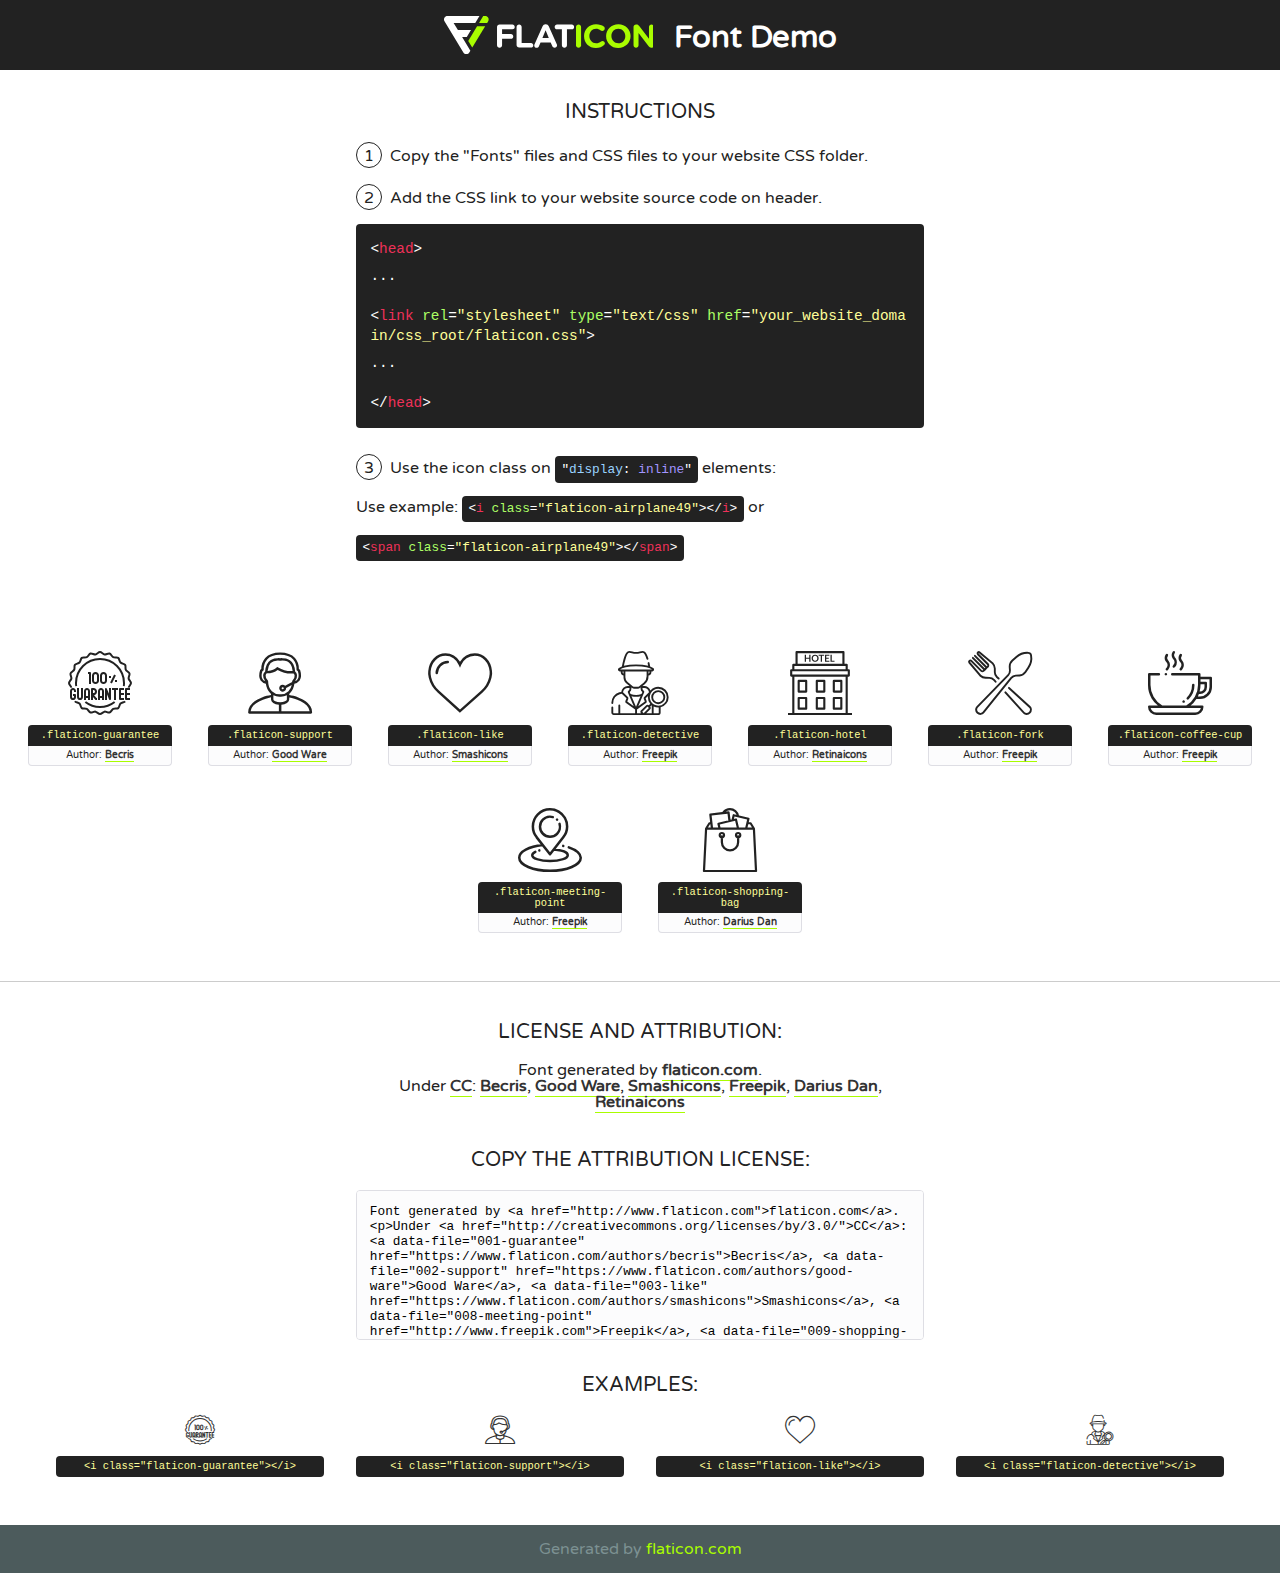
<file: direngine-master/fonts/flaticon/font/flaticon.html>
<!DOCTYPE html>
<!--
  Flaticon icon font: Flaticon
  Creation date: 13/08/2018 10:00
-->
<html>
<!DOCTYPE html>
<html>

<head>
    <title>Flaticon WebFont</title>
    <link href="http://fonts.googleapis.com/css?family=Varela+Round" rel="stylesheet" type="text/css" />
    <link rel="stylesheet" type="text/css" href="flaticon.css">
    <meta charset="UTF-8">
    <style>
    html, body, div, span, applet, object, iframe,
    h1, h2, h3, h4, h5, h6, p, blockquote, pre,
    a, abbr, acronym, address, big, cite, code,
    del, dfn, em, img, ins, kbd, q, s, samp,
    small, strike, strong, sub, sup, tt, var,
    b, u, i, center,
    dl, dt, dd, ol, ul, li,
    fieldset, form, label, legend,
    table, caption, tbody, tfoot, thead, tr, th, td,
    article, aside, canvas, details, embed, 
    figure, figcaption, footer, header, hgroup, 
    menu, nav, output, ruby, section, summary,
    time, mark, audio, video {
        margin: 0;
        padding: 0;
        border: 0;
        font-size: 100%;
        font: inherit;
        vertical-align: baseline;
    }
    /* HTML5 display-role reset for older browsers */
    article, aside, details, figcaption, figure, 
    footer, header, hgroup, menu, nav, section {
        display: block;
    }
    body {
        line-height: 1;
    }
    ol, ul {
        list-style: none;
    }
    blockquote, q {
        quotes: none;
    }
    blockquote:before, blockquote:after,
    q:before, q:after {
        content: '';
        content: none;
    }
    table {
        border-collapse: collapse;
        border-spacing: 0;
    }
    body {
        font-family: 'Varela Round', Helvetica, Arial, sans-serif;
        font-size: 16px;
        color: #222;
    }
    a {
        color: #333;
        border-bottom: 1px solid #a9fd00;
        font-weight: bold;
        text-decoration: none;
    }
    * {
        -moz-box-sizing: border-box;
        -webkit-box-sizing: border-box;
        box-sizing: border-box;
        margin: 0;
        padding: 0;
    }
    [class^="flaticon-"]:before, [class*=" flaticon-"]:before, [class^="flaticon-"]:after, [class*=" flaticon-"]:after {
        font-family: Flaticon;
        font-size: 30px;
        font-style: normal;
        margin-left: 20px;
        color: #333;
    }
    .wrapper {
        max-width: 600px;
        margin: auto;
        padding: 0 1em;
    }
    .title {
        font-size: 1.25em;
        text-align: center;
        margin-bottom: 1em;
        text-transform: uppercase;
    }
    header {
        text-align: center;
        background-color: #222;
        color: #fff;
        padding: 1em;
    }
    header .logo {
        width: 210px;
        height: 38px;
        display: inline-block;
        vertical-align: middle;
        margin-right: 1em;
        border: none;
    }
    header strong {
        font-size: 1.95em;
        font-weight: bold;
        vertical-align: middle;
        margin-top: 5px;
        display: inline-block;
    }
    .demo {
        margin: 2em auto;
        line-height: 1.25em;
    }
    .demo ul li {
        margin-bottom: 1em;
    }
    .demo ul li .num {
        color: #222;
        border-radius: 20px;
        display: inline-block;
        width: 26px;
        padding: 3px;
        height: 26px;
        text-align: center;
        margin-right: 0.5em;
        border: 1px solid #222;
    }
    .demo ul li code {
        background-color: #222;
        border-radius: 4px;
        padding: 0.25em 0.5em;
        display: inline-block;
        color: #fff;
        font-family: Consolas,Monaco,Lucida Console,Liberation Mono,DejaVu Sans Mono,Bitstream Vera Sans Mono,Courier New, monospace;
        font-weight: lighter;
        margin-top: 1em;
        font-size: 0.8em;
        word-break: break-all;
    }
    .demo ul li code.big {
        padding: 1em;
        font-size: 0.9em;
    }
    .demo ul li code .red {
        color: #EF3159;
    }
    .demo ul li code .green {
        color: #ACFF65;
    }
    .demo ul li code .yellow {
        color: #FFFF99;
    }
    .demo ul li code .blue {
        color: #99D3FF;
    }
    .demo ul li code .purple {
        color: #A295FF;
    }
    .demo ul li code .dots {
        margin-top: 0.5em;
        display: block;
    }
    #glyphs {
        border-bottom: 1px solid #ccc;
        padding: 2em 0;
        text-align: center;
    }
    .glyph {
        display: inline-block;
        width: 9em;
        margin: 1em;
        text-align: center;
        vertical-align: top;
        background: #FFF;
    }
    .glyph .glyph-icon {
        padding: 10px;
        display: block;
        font-family:"Flaticon";
        font-size: 64px;
        line-height: 1;
    }
    .glyph .glyph-icon:before {
        font-size: 64px;
        color: #222;
        margin-left: 0;
    }
    .class-name {
        font-size: 0.65em;
        background-color: #222;
        color: #fff;
        border-radius: 4px 4px 0 0;
        padding: 0.5em;
        color: #FFFF99;
        font-family: Consolas,Monaco,Lucida Console,Liberation Mono,DejaVu Sans Mono,Bitstream Vera Sans Mono,Courier New, monospace;
    }
    .author-name {
        font-size: 0.6em;
        background-color: #fcfcfd;
        border: 1px solid #DEDEE4;
        border-top: 0;
        border-radius: 0 0 4px 4px;
        padding: 0.5em;
    }
    .class-name:last-child {
        font-size: 10px;
        color:#888;
    }
    .class-name:last-child a {
        font-size: 10px;
        color:#555;
    }
    .class-name:last-child a:hover {
        color:#a9fd00;
    }
    .glyph > input {
        display: block;
        width: 100px;
        margin: 5px auto;
        text-align: center;
        font-size: 12px;
        cursor: text;
    }
    .glyph > input.icon-input {
        font-family:"Flaticon";
        font-size: 16px;
        margin-bottom: 10px;
    }
    .attribution .title {
        margin-top: 2em;
    }
    .attribution textarea {
        background-color: #fcfcfd;
        padding: 1em;
        border: none;
        box-shadow: none;
        border: 1px solid #DEDEE4;
        border-radius: 4px;
        resize: none;
        width: 100%;
        height: 150px;
        font-size: 0.8em;
        font-family: Consolas,Monaco,Lucida Console,Liberation Mono,DejaVu Sans Mono,Bitstream Vera Sans Mono,Courier New, monospace;
        -webkit-appearance: none;
    }
    .iconsuse {
        margin: 2em auto;
        text-align: center;
        max-width: 1200px;
    }
    .iconsuse:after {
        content: '';
        display: table;
        clear: both;
    }
    .iconsuse .image {
        float: left;
        width: 25%;
        padding: 0 1em;
    }
    .iconsuse .image p {
        margin-bottom: 1em;
    }
    .iconsuse .image span {
        display: block;
        font-size: 0.65em;
        background-color: #222;
        color: #fff;
        border-radius: 4px;
        padding: 0.5em;
        color: #FFFF99;
        margin-top: 1em;
        font-family: Consolas,Monaco,Lucida Console,Liberation Mono,DejaVu Sans Mono,Bitstream Vera Sans Mono,Courier New, monospace;
    }
    #footer {
        text-align: center;
        background-color: #4C5B5C;
        color: #7c9192;
        padding: 1em;
    }
    #footer a {
        border: none;
        color: #a9fd00;
        font-weight: normal;
    }
    @media (max-width: 960px) {
        .iconsuse .image {
            width: 50%;
        }
    }
    @media (max-width: 560px) {
        .iconsuse .image {
            width: 100%;
        }
    }
    </style>
</head>

<body class="characters-off">

    <header>
        <a href="http://www.flaticon.com" target="_blank" class="logo">
            <svg version="1.1" xmlns="http://www.w3.org/2000/svg" xmlns:xlink="http://www.w3.org/1999/xlink" xmlns:a="http://ns.adobe.com/AdobeSVGViewerExtensions/3.0/" viewBox="0 0 560.875 102.036" enable-background="new 0 0 560.875 102.036" xml:space="preserve">
                <defs>
                </defs>
                <g>
                    <g class="letters">
                        <path fill="#ffffff" d="M141.596,29.675c0-3.777,2.985-6.767,6.764-6.767h34.438c3.426,0,6.15,2.728,6.15,6.15
                        c0,3.43-2.724,6.149-6.15,6.149h-27.674v13.091h23.719c3.429,0,6.151,2.724,6.151,6.15c0,3.43-2.723,6.149-6.151,6.149h-23.719
                        v17.574c0,3.773-2.986,6.761-6.764,6.761c-3.779,0-6.764-2.989-6.764-6.761V29.675z"></path>
                        <path fill="#ffffff" d="M193.844,29.149c0-3.781,2.985-6.767,6.764-6.767c3.776,0,6.763,2.985,6.763,6.767v42.957h25.039
                        c3.426,0,6.149,2.726,6.149,6.153c0,3.425-2.723,6.15-6.149,6.15h-31.802c-3.779,0-6.764-2.986-6.764-6.768V29.149z"></path>
                        <path fill="#ffffff" d="M241.891,75.71l21.438-48.407c1.492-3.341,4.215-5.357,7.906-5.357h0.792
                        c3.686,0,6.323,2.017,7.815,5.357l21.439,48.407c0.436,0.967,0.701,1.845,0.701,2.723c0,3.602-2.809,6.501-6.414,6.501
                        c-3.161,0-5.269-1.845-6.499-4.655l-4.132-9.661h-27.059l-4.301,10.102c-1.144,2.631-3.426,4.214-6.237,4.214
                        c-3.517,0-6.24-2.81-6.24-6.325C241.1,77.64,241.451,76.677,241.891,75.71z M279.932,58.666l-8.521-20.297l-8.526,20.297H279.932
                        z"></path>
                        <path fill="#ffffff" d="M314.864,35.387H301.86c-3.429,0-6.239-2.813-6.239-6.238c0-3.429,2.811-6.24,6.239-6.24h39.533
                        c3.426,0,6.237,2.811,6.237,6.24c0,3.425-2.811,6.238-6.237,6.238h-13.001v42.785c0,3.773-2.99,6.761-6.764,6.761
                        c-3.779,0-6.764-2.989-6.764-6.761V35.387z"></path>
                        <path fill="#A9FD00" d="M352.615,29.149c0-3.781,2.985-6.767,6.767-6.767c3.774,0,6.761,2.985,6.761,6.767v49.024
                        c0,3.773-2.987,6.761-6.761,6.761c-3.781,0-6.767-2.989-6.767-6.761V29.149z"></path>
                        <path fill="#A9FD00" d="M374.132,53.836v-0.179c0-17.481,13.178-31.801,32.065-31.801c9.22,0,15.459,2.458,20.557,6.238
                        c1.402,1.054,2.637,2.985,2.637,5.357c0,3.692-2.985,6.59-6.681,6.59c-1.845,0-3.071-0.702-4.044-1.319
                        c-3.776-2.813-7.729-4.393-12.562-4.393c-10.364,0-17.831,8.611-17.831,19.154v0.173c0,10.542,7.291,19.329,17.831,19.329
                        c5.715,0,9.492-1.756,13.359-4.834c1.049-0.874,2.458-1.491,4.039-1.491c3.429,0,6.325,2.813,6.325,6.236
                        c0,2.106-1.056,3.78-2.282,4.834c-5.539,4.834-12.036,7.733-21.878,7.733C387.572,85.464,374.132,71.493,374.132,53.836z"></path>
                        <path fill="#A9FD00" d="M433.009,53.836v-0.179c0-17.481,13.79-31.801,32.766-31.801c18.981,0,32.592,14.143,32.592,31.628v0.173
                        c0,17.483-13.785,31.807-32.769,31.807C446.625,85.464,433.009,71.32,433.009,53.836z M484.224,53.836v-0.179
                        c0-10.539-7.725-19.326-18.626-19.326c-10.893,0-18.449,8.611-18.449,19.154v0.173c0,10.542,7.73,19.329,18.626,19.329
                        C476.676,72.986,484.224,64.378,484.224,53.836z"></path>
                        <path fill="#A9FD00" d="M506.233,29.321c0-3.774,2.99-6.763,6.767-6.763h1.401c3.252,0,5.183,1.583,7.029,3.953l26.093,34.265
                        V29.059c0-3.692,2.99-6.677,6.681-6.677c3.683,0,6.671,2.985,6.671,6.677v48.934c0,3.78-2.987,6.765-6.764,6.765h-0.436
                        c-3.257,0-5.188-1.581-7.034-3.953l-27.056-35.492v32.944c0,3.687-2.985,6.676-6.678,6.676c-3.683,0-6.673-2.989-6.673-6.676
                        V29.321z"></path>
                    </g>
                    <g class="insignia">
                        <path fill="#ffffff" d="M48.372,56.137h12.517l11.156-18.537H37.186L25.688,18.539h57.825L94.668,0H9.271
                        C5.925,0,2.842,1.801,1.198,4.716c-1.644,2.907-1.593,6.482,0.134,9.343l50.38,83.501c1.678,2.781,4.689,4.476,7.938,4.476
                        c3.246,0,6.257-1.695,7.935-4.476l2.898-4.804L48.372,56.137z"></path>
                        <g class="i">
                            <path fill="#A9FD00" d="M93.575,18.539h0.031v0.004l21.652,0.004l2.705-4.488c1.727-2.861,1.778-6.436,0.133-9.343
                            C116.454,1.801,113.371,0,110.026,0h-5.294L93.575,18.539z"></path>
                            <polygon fill="#A9FD00" points="88.291,27.356 64.725,66.486 75.519,84.404 109.942,27.356"></polygon>
                        </g>
                    </g>
                </g>
            </svg>
        </a>
        <strong>Font Demo</strong>
    </header>


    <section class="demo wrapper">

        <p class="title">Instructions</p>

        <ul>
            <li>
                <span class="num">1</span>Copy the "Fonts" files and CSS files to your website CSS folder.
            </li>
            <li>
                <span class="num">2</span>Add the CSS link to your website source code on header.
                <code class="big">
                    &lt;<span class="red">head</span>&gt;
                    <br/><span class="dots">...</span>
                    <br/>&lt;<span class="red">link</span> <span class="green">rel</span>=<span class="yellow">"stylesheet"</span> <span class="green">type</span>=<span class="yellow">"text/css"</span> <span class="green">href</span>=<span class="yellow">"your_website_domain/css_root/flaticon.css"</span>&gt;
                    <br/><span class="dots">...</span>
                    <br/>&lt;/<span class="red">head</span>&gt;
                </code>
            </li>

            <li>
                <p>
                    <span class="num">3</span>Use the icon class on <code>"<span class="blue">display</span>:<span class="purple"> inline</span>"</code> elements:
                    <br />
                    Use example: <code>&lt;<span class="red">i</span> <span class="green">class</span>=<span class="yellow">&quot;flaticon-airplane49&quot;</span>&gt;&lt;/<span class="red">i</span>&gt;</code> or <code>&lt;<span class="red">span</span> <span class="green">class</span>=<span class="yellow">&quot;flaticon-airplane49&quot;</span>&gt;&lt;/<span class="red">span</span>&gt;</code>
            </li>
        </ul>

    </section>




   <section id="glyphs">          
    
      
        <div class="glyph"><div class="glyph-icon flaticon-guarantee"></div>
            <div class="class-name">.flaticon-guarantee</div>
            <div class="author-name">Author: <a data-file="001-guarantee" href="https://www.flaticon.com/authors/becris">Becris</a> </div> 
        </div>        
        
        <div class="glyph"><div class="glyph-icon flaticon-support"></div>
            <div class="class-name">.flaticon-support</div>
            <div class="author-name">Author: <a data-file="002-support" href="https://www.flaticon.com/authors/good-ware">Good Ware</a> </div> 
        </div>        
        
        <div class="glyph"><div class="glyph-icon flaticon-like"></div>
            <div class="class-name">.flaticon-like</div>
            <div class="author-name">Author: <a data-file="003-like" href="https://www.flaticon.com/authors/smashicons">Smashicons</a> </div> 
        </div>        
        
        <div class="glyph"><div class="glyph-icon flaticon-detective"></div>
            <div class="class-name">.flaticon-detective</div>
            <div class="author-name">Author: <a data-file="004-detective" href="http://www.freepik.com">Freepik</a> </div> 
        </div>        
        
        <div class="glyph"><div class="glyph-icon flaticon-hotel"></div>
            <div class="class-name">.flaticon-hotel</div>
            <div class="author-name">Author: <a data-file="005-hotel" href="https://www.flaticon.com/authors/retinaicons">Retinaicons</a> </div> 
        </div>        
        
        <div class="glyph"><div class="glyph-icon flaticon-fork"></div>
            <div class="class-name">.flaticon-fork</div>
            <div class="author-name">Author: <a data-file="006-fork" href="http://www.freepik.com">Freepik</a> </div> 
        </div>        
        
        <div class="glyph"><div class="glyph-icon flaticon-coffee-cup"></div>
            <div class="class-name">.flaticon-coffee-cup</div>
            <div class="author-name">Author: <a data-file="007-coffee-cup" href="http://www.freepik.com">Freepik</a> </div> 
        </div>        
        
        <div class="glyph"><div class="glyph-icon flaticon-meeting-point"></div>
            <div class="class-name">.flaticon-meeting-point</div>
            <div class="author-name">Author: <a data-file="008-meeting-point" href="http://www.freepik.com">Freepik</a> </div> 
        </div>        
        
        <div class="glyph"><div class="glyph-icon flaticon-shopping-bag"></div>
            <div class="class-name">.flaticon-shopping-bag</div>
            <div class="author-name">Author: <a data-file="009-shopping-bag" href="https://www.flaticon.com/authors/darius-dan">Darius Dan</a> </div> 
        </div>        
        

    </section>



    <section class="attribution wrapper"   style="text-align:center;">

      <div class="title">License and attribution:</div><div class="attrDiv">Font generated by <a href="http://www.flaticon.com">flaticon.com</a>. <div><p>Under <a href="http://creativecommons.org/licenses/by/3.0/">CC</a>: <a data-file="001-guarantee" href="https://www.flaticon.com/authors/becris">Becris</a>, <a data-file="002-support" href="https://www.flaticon.com/authors/good-ware">Good Ware</a>, <a data-file="003-like" href="https://www.flaticon.com/authors/smashicons">Smashicons</a>, <a data-file="008-meeting-point" href="http://www.freepik.com">Freepik</a>, <a data-file="009-shopping-bag" href="https://www.flaticon.com/authors/darius-dan">Darius Dan</a>, <a data-file="005-hotel" href="https://www.flaticon.com/authors/retinaicons">Retinaicons</a></p>  </div>
      </div>
      <div class="title">Copy the Attribution License:</div>

    <textarea onclick="this.focus();this.select();">Font generated by &lt;a href=&quot;http://www.flaticon.com&quot;&gt;flaticon.com&lt;/a&gt;. <p>Under <a href="http://creativecommons.org/licenses/by/3.0/">CC</a>: <a data-file="001-guarantee" href="https://www.flaticon.com/authors/becris">Becris</a>, <a data-file="002-support" href="https://www.flaticon.com/authors/good-ware">Good Ware</a>, <a data-file="003-like" href="https://www.flaticon.com/authors/smashicons">Smashicons</a>, <a data-file="008-meeting-point" href="http://www.freepik.com">Freepik</a>, <a data-file="009-shopping-bag" href="https://www.flaticon.com/authors/darius-dan">Darius Dan</a>, <a data-file="005-hotel" href="https://www.flaticon.com/authors/retinaicons">Retinaicons</a></p>  
     </textarea>

    </section>

    <section class="iconsuse">

          <div class="title">Examples:</div>            
             
            <div class="image">
                <p>
                    <i class="glyph-icon flaticon-guarantee"></i> 
                    <span>&lt;i class=&quot;flaticon-guarantee&quot;&gt;&lt;/i&gt;</span>
                </p>
            </div>
            
            <div class="image">
                <p>
                    <i class="glyph-icon flaticon-support"></i> 
                    <span>&lt;i class=&quot;flaticon-support&quot;&gt;&lt;/i&gt;</span>
                </p>
            </div>
            
            <div class="image">
                <p>
                    <i class="glyph-icon flaticon-like"></i> 
                    <span>&lt;i class=&quot;flaticon-like&quot;&gt;&lt;/i&gt;</span>
                </p>
            </div>
            
            <div class="image">
                <p>
                    <i class="glyph-icon flaticon-detective"></i> 
                    <span>&lt;i class=&quot;flaticon-detective&quot;&gt;&lt;/i&gt;</span>
                </p>
            </div>
                       
        </div>
                            
    </section>

<div id="footer">
    <div>Generated by <a href="http://www.flaticon.com">flaticon.com</a>
    </div>
</div>



</body>
</html>
</file>
<file: direngine-master/fonts/flaticon/font/flaticon.css>
/*
  	Flaticon icon font: Flaticon
  	Creation date: 13/08/2018 10:00
  	*/

@font-face {
  font-family: "Flaticon";
  src: url("./Flaticon.eot");
  src: url("./Flaticon.eot?#iefix") format("embedded-opentype"),
       url("./Flaticon.woff") format("woff"),
       url("./Flaticon.ttf") format("truetype"),
       url("./Flaticon.svg#Flaticon") format("svg");
  font-weight: normal;
  font-style: normal;
}

@media screen and (-webkit-min-device-pixel-ratio:0) {
  @font-face {
    font-family: "Flaticon";
    src: url("./Flaticon.svg#Flaticon") format("svg");
  }
}

[class^="flaticon-"]:before, [class*=" flaticon-"]:before,
[class^="flaticon-"]:after, [class*=" flaticon-"]:after {   
  font-family: Flaticon;
        font-size: 20px;
font-style: normal;
margin-left: 20px;
}

.flaticon-guarantee:before { content: "\f100"; }
.flaticon-support:before { content: "\f101"; }
.flaticon-like:before { content: "\f102"; }
.flaticon-detective:before { content: "\f103"; }
.flaticon-hotel:before { content: "\f104"; }
.flaticon-fork:before { content: "\f105"; }
.flaticon-coffee-cup:before { content: "\f106"; }
.flaticon-meeting-point:before { content: "\f107"; }
.flaticon-shopping-bag:before { content: "\f108"; }
</file>
